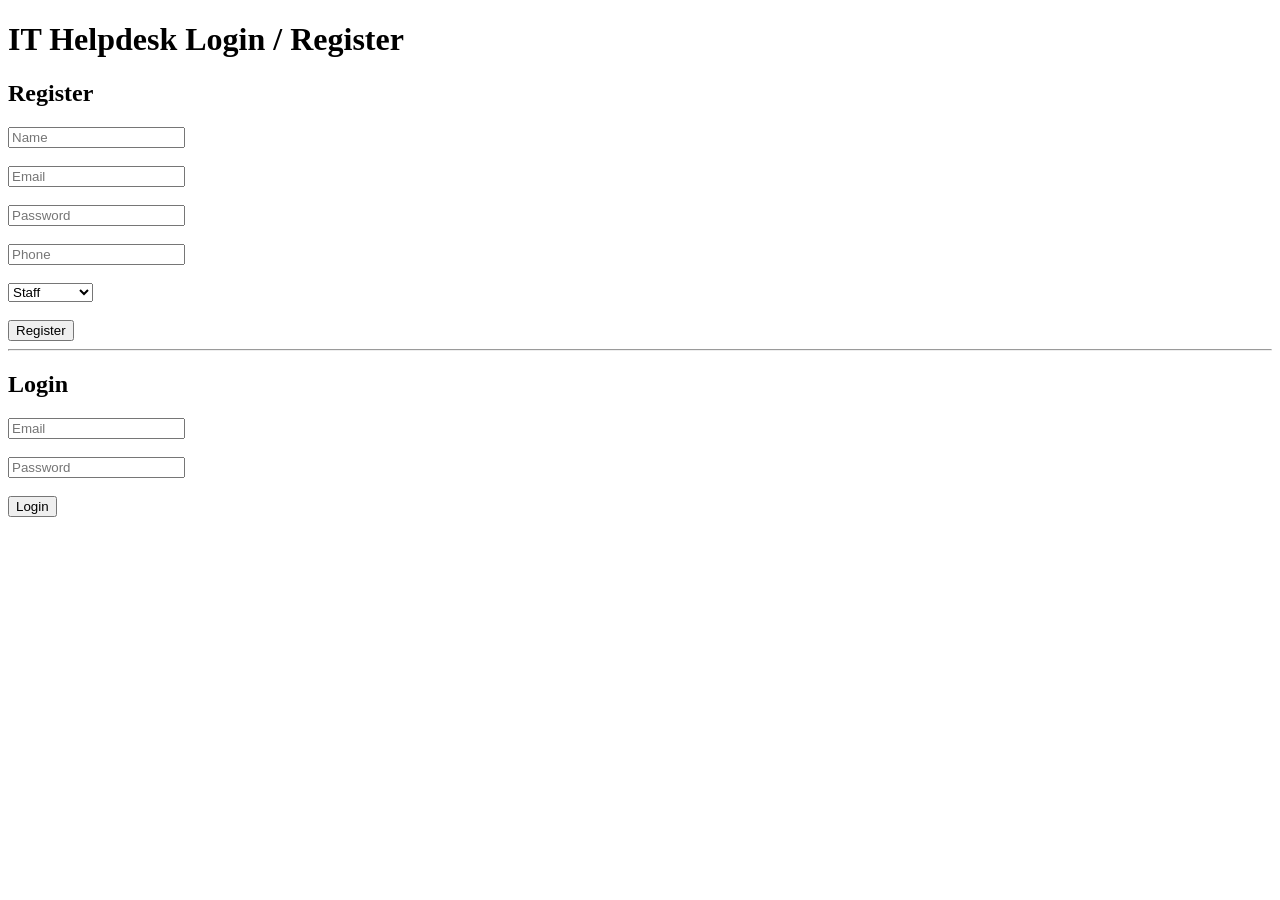
<file: app/templates/auth.html>
<!DOCTYPE html>
<html>
    <head>
        <title>Auth - IT Helpdesk</title>
    </head>
    <body>

        <h1>IT Helpdesk Login / Register</h1>

        <h2>Register</h2>

        <input id = "r_name" placeholder="Name"><br><br>
        <input id = "r_email" placeholder="Email"><br><br>
        <input id="r_password" type="password" placeholder="Password"><br><br>
        <input id="r_phone" placeholder="Phone"><br><br>

        <select id="r_role">
            <option value="staff">Staff</option>
            <option value="technician">Technician</option>
        </select><br><br>

        <button onclick="register()">Register</button>

        <hr>

        <h2>Login</h2>

        <input id="l_email" placeholder="Email"><br><br>
        <input id="l_password" type="password" placeholder="Password"><br><br>

        <button onclick="login()">Login</button>

        <script>
            async function register(){
                const res = await fetch('/register',{
                    method: 'POST',
                    headers: {'Content-Type': 'application/json'},
                    body: JSON.stringify({
                        name: document.getElementById('r_name').value,
                        email: document.getElementById('r_email').value,
                        password: document.getElementById('r_password').value,
                        role: document.getElementById('r_role').value,
                        phone: document.getElementById('r_phone').value,
                    })
                });

                const data = await res.json();
                alert(data.message || data.error);
            }

            async function login() {
                const res = await fetch('/login',{
                    method: 'POST',
                    headers: {'Content-Type': 'application/json'},
                    body: JSON.stringify({
                        email: document.getElementById('l_email').value,
                        password: document.getElementById('l_password').value
                    })
                });

                const data = await res.json();

                if(data.message){
                    alert("Login successful");

                    // Redirect to dashboard
                    window.location.href = '/dashboard';
                }else{
                    alert(data.error);
                }
            }
        </script>


    </body>
</html>
</file>
